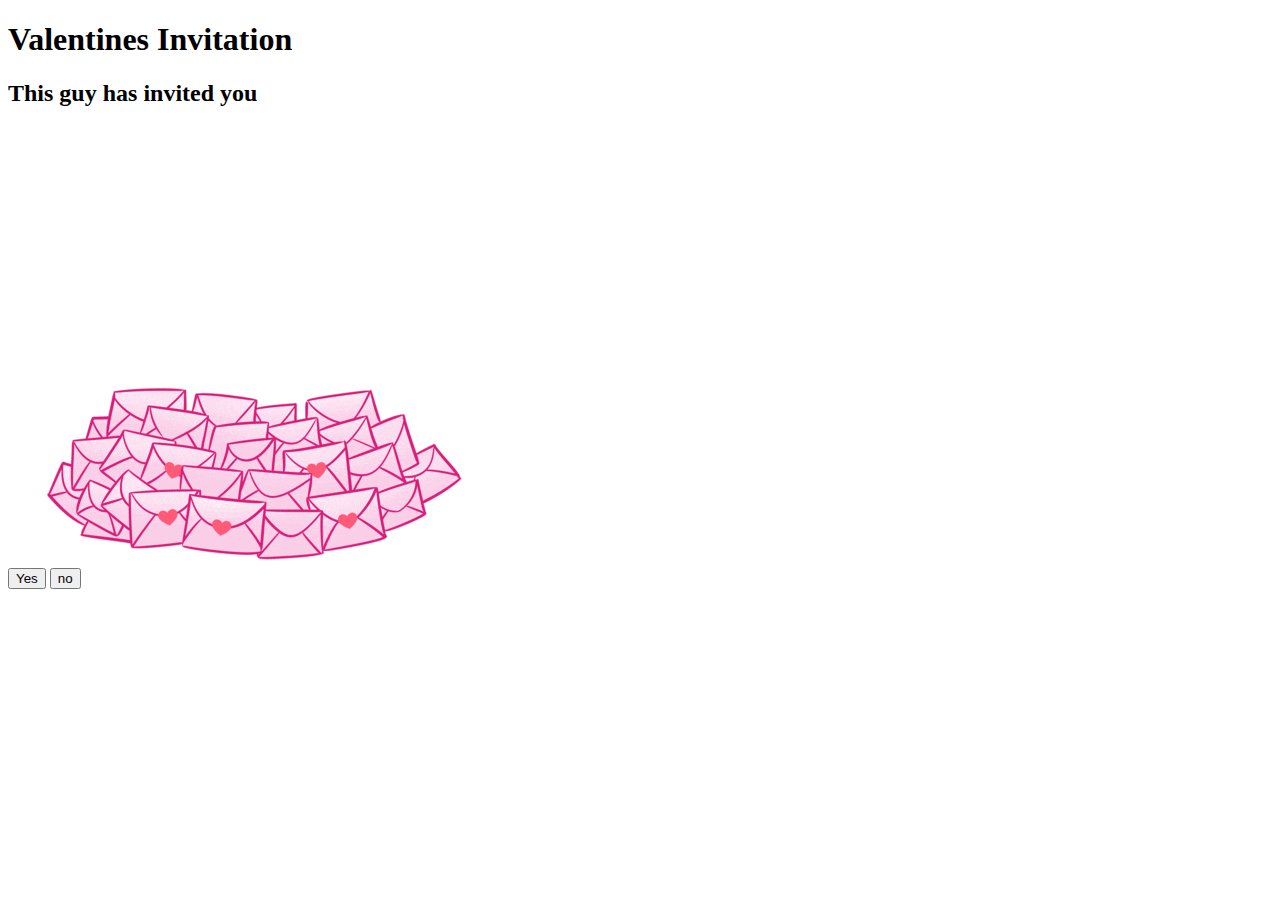
<file: index.html>
<!DOCTYPE html>
<html lang="en">
  <head>
    <meta charset="UTF-8" />
    <meta name="viewport" content="width=device-width, initial-scale=1.0" />
    <meta property="og:title" content="Valentines Invite" />
    <meta
      property="og:description"
      content="Valentines invitation to my girlfriend"
    />
    <meta
      property="og:image"
      itemprop="image"
      content="C:\Users\Angel Jangail\Desktop\lovee\img\logoweb.png"
    />
    <meta property="og:url" content="https://valentinesinvite.github.io/" />
    <meta property="og:type" content="website" />
    <title>Velentines Invitation</title>
    <link rel="stylesheet" href="C:\Users\Angel Jangail\Desktop\lovee\style.css" />
    <link rel="icon" type="image/x-icon" href="img/logoweb.ico" />
  </head>
  <body>
    <header>
      <h1 class="invitation">Valentines Invitation</h1>
    </header>
    <div class="container grid">
      <h2 class="intro">This guy has invited you</h2>
      <div class="image_container">
        <img
          id="image-content"
          src="img/gift.gif"
          alt="me"
          class="picofme"
        />
      </div>
    </div>
    <div class="button_container">
      <a href="yespage.html"
        ><button id="yes-btn" class="yes_button">Yes</button></a
      >
      <button id="no-btn" class="no_button">no</button>
    </div>

    <script src="buoott.js"></script>
  </body>
</html>
</file>
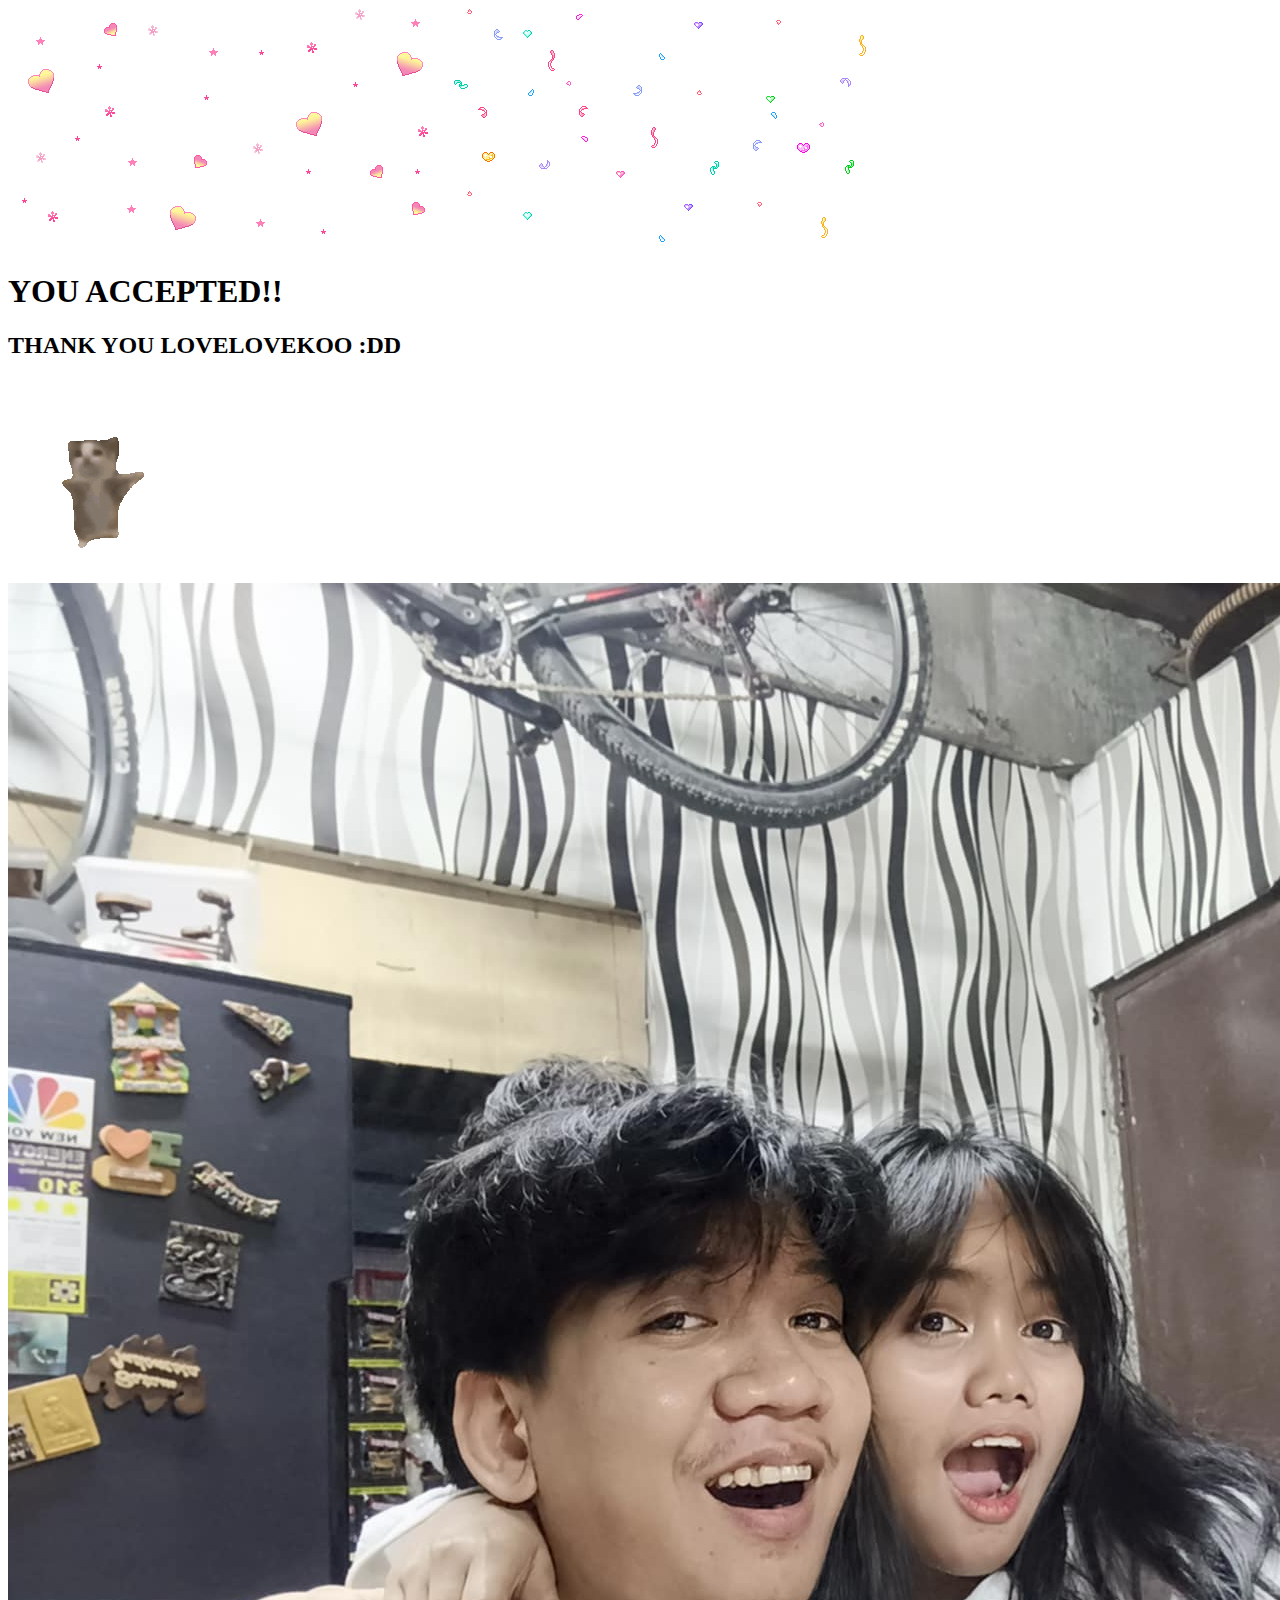
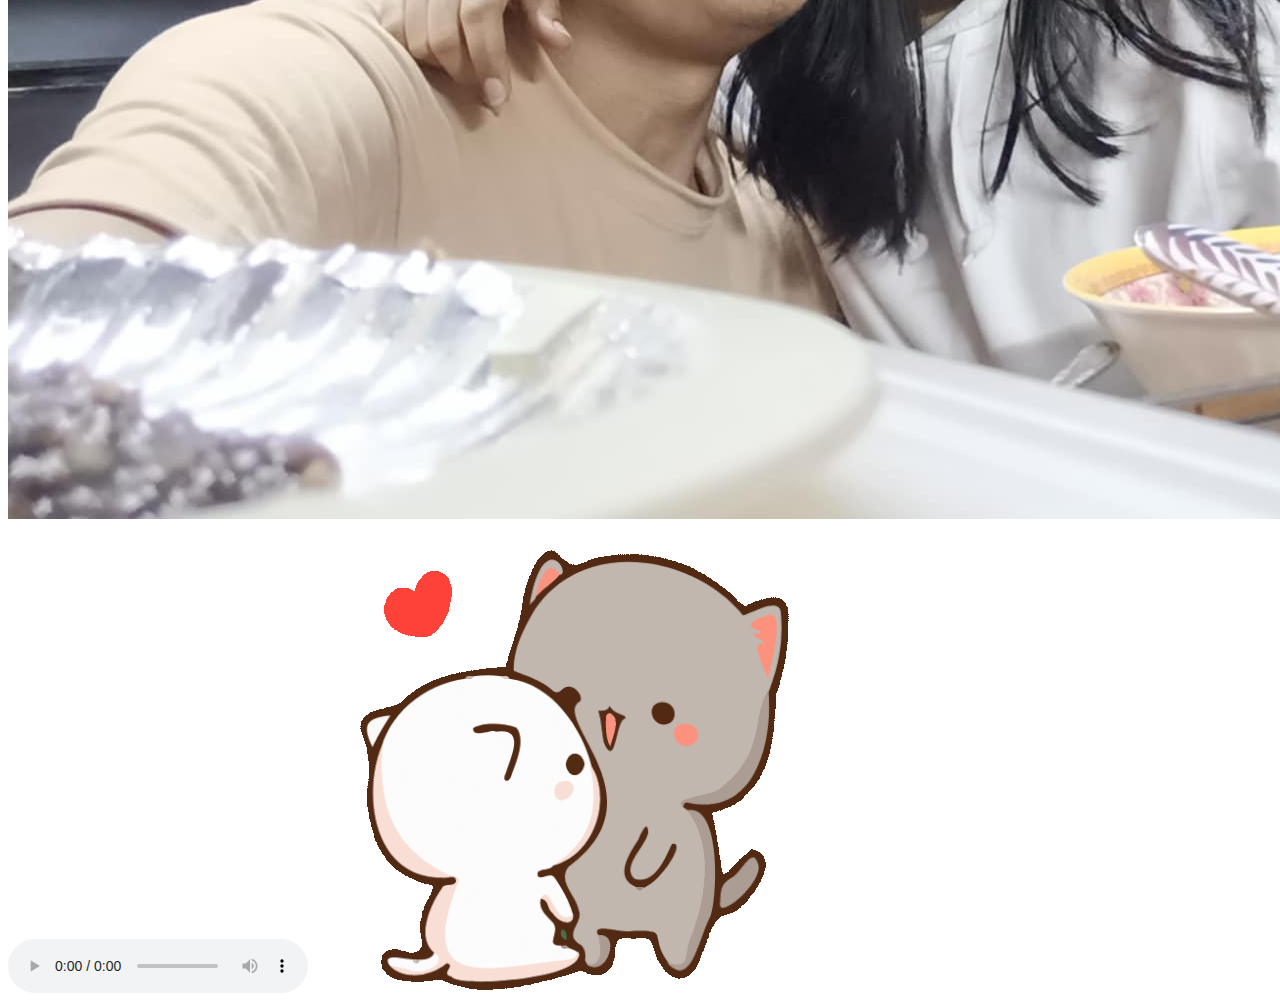
<file: yespage.html>
<!DOCTYPE html>
<html lang="en">
  <head>
    <meta charset="UTF-8" />
    <meta name="viewport" content="width=device-width, initial-scale=1.0" />
    <title>Velentines Invitation</title>
    <link rel="stylesheet" href="C:\Users\Angel Jangail\Desktop\lovee\style.css" />
    <link rel="icon" type="image/x-icon" href="C:\Users\Angel Jangail\Desktop\lovee\img\logoweb.ico" />
  </head>
  <body>
    <img class="heart" src="img/heart1.gif" alt="" />
    <img class="heart" src="img/celeb.gif" alt="" />

    <header>
      <h1 class="invitation acceptheader">YOU ACCEPTED!!</h1>
    </header>
    <div class="container grid">
      <h2 class="intro">THANK YOU LOVELOVEKOO :DD</h2>
      <div class="image_container">
        <img class="gif_pos" src="img/happycat.gif" alt="" />
        <img
          id="image-content"
          src="img/meherr.jpeg"
          alt="me"
          class="picofme accepted"
        />
      </div>
      <audio
        id="myAudio"
        controls
        autoplay
        loop
        src="C:\Users\Angel Jangail\Desktop\lovee\aud\song_happy happy happy.mp3"
        class="song-ui"
        type="audio/mpeg"
      >
        Your browser does not support the audio element.
      </audio>

      <img src="img/kissgif.gif" class="kissgif" alt="" />
    </div>

    <script src="script.js"></script>
  </body>
</html>
</file>
